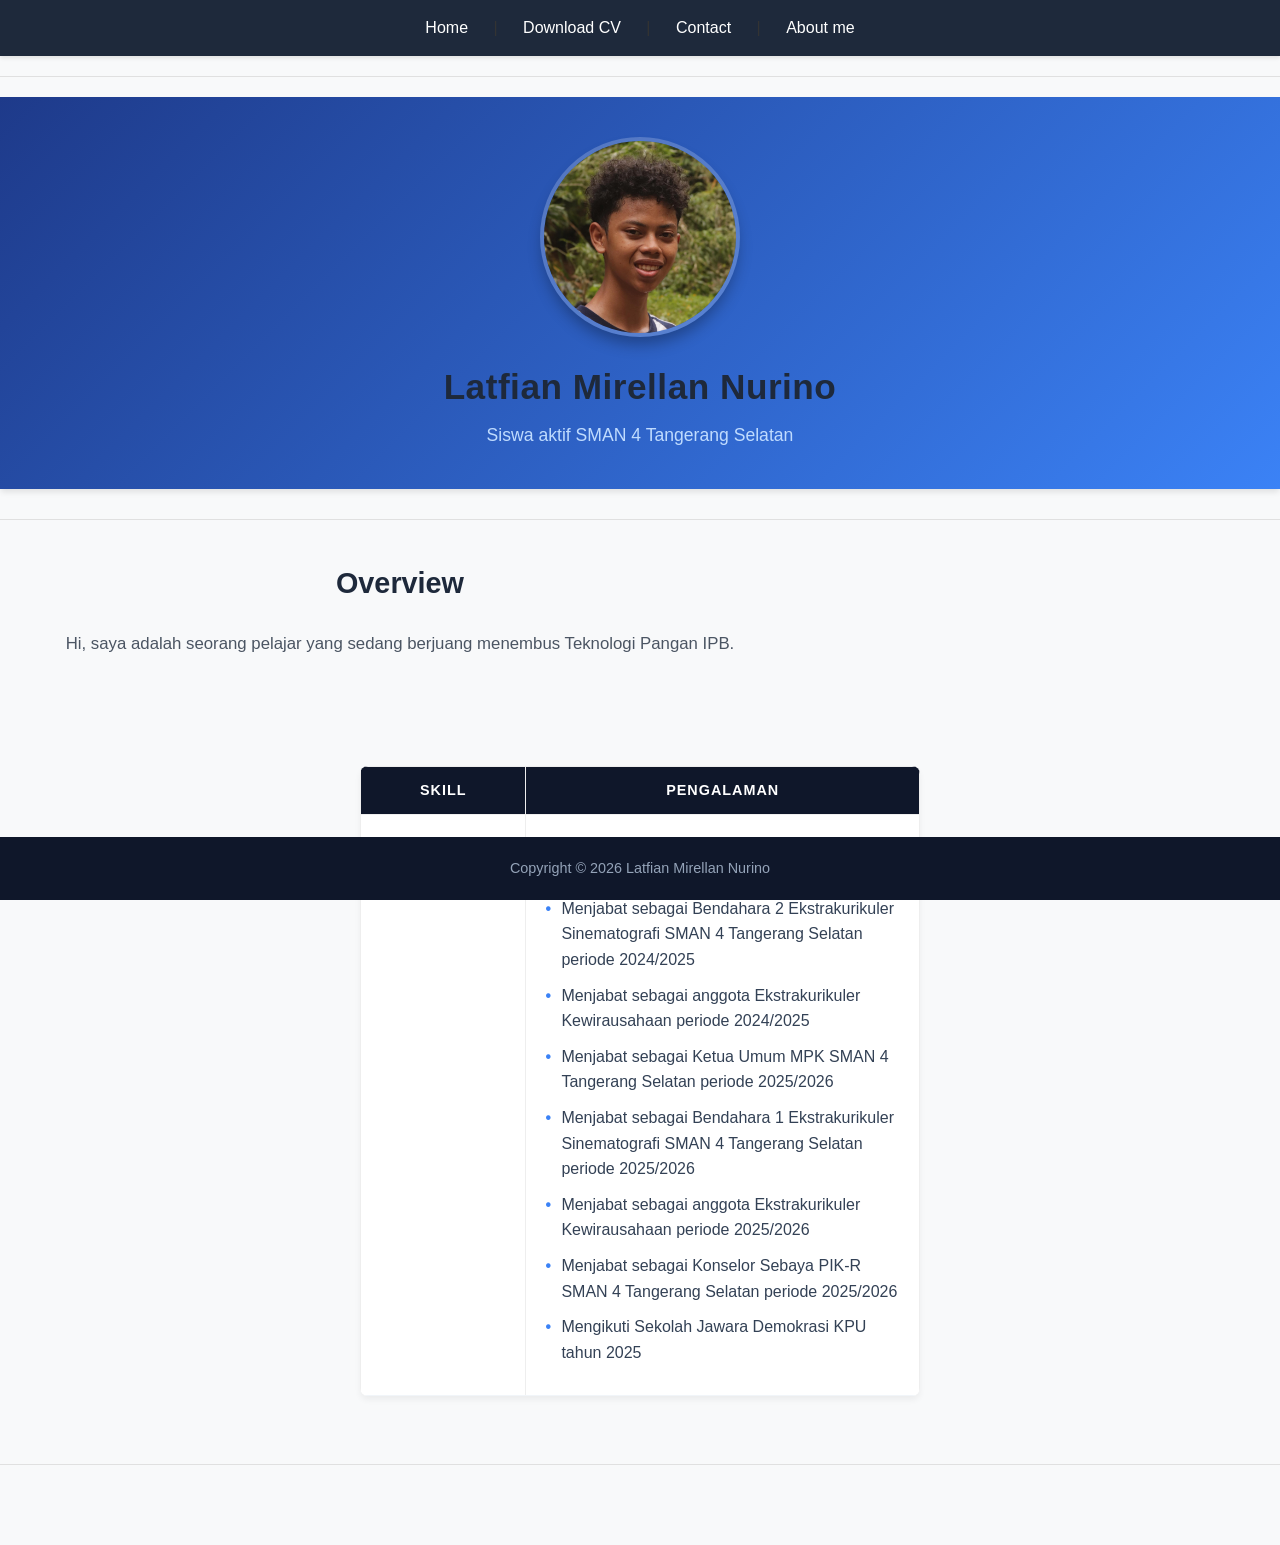
<file: index.html>
<!DOCTYPE html>
<html lang="en">
<head>
    <meta charset="UTF-8">
    <meta name="viewport" content="width=device-width, initial-scale=1.0">
    <title>Website Pribadi Saya</title>
    <link rel="stylesheet" href="style.css">
</head>
<body>
    <nav>
        <a href="index.html">Home</a> | 
        <a href="cv-ellan.pdf">Download CV</a> | 
        <a href="contact.html">Contact</a> | 
        <a href="about.html">About me</a>
    </nav>
    <hr />
    <header style="text-align: center;">
        <img src="foto-profile.jpeg" width="200" height="200" style="border-radius: 50%;"/>
        <h1>Latfian Mirellan Nurino</h1>
        <p>Siswa aktif SMAN 4 Tangerang Selatan</p>
    </header>
    <hr />
    <article style="text-align: center;">
        <h2>Overview</h2>
        <p>Hi, saya adalah seorang pelajar yang sedang berjuang menembus Teknologi Pangan IPB.</p>
    </article>
    <div style="max-width: 600px; margin: 3em auto">
        <table border="1" width="100%">
            <thead>
                <tr>
                    <th>Skill</th>
                    <th>Pengalaman</th>
                </tr>
            </thead>
            <tbody>
                <tr>
                    <td>
                        <ul>
                            <li>Fotografer</li>
                            <li>Sinematografer</li>
                        </ul>
                    </td>
                    <td>
                        <ul>
                            <li>Menjabat sebagai Wakil Ketua 2 MPK SMAN 4 Tangerang Selatan periode 2024/2025</li>
                            <li>Menjabat sebagai Bendahara 2 Ekstrakurikuler Sinematografi SMAN 4 Tangerang Selatan periode 2024/2025</li>
                            <li>Menjabat sebagai anggota Ekstrakurikuler Kewirausahaan periode 2024/2025</li>
                            <li>Menjabat sebagai Ketua Umum MPK SMAN 4 Tangerang Selatan periode 2025/2026</li>
                            <li>Menjabat sebagai Bendahara 1 Ekstrakurikuler Sinematografi SMAN 4 Tangerang Selatan periode 2025/2026</li>
                            <li>Menjabat sebagai anggota Ekstrakurikuler Kewirausahaan periode 2025/2026</li>
                            <li>Menjabat sebagai Konselor Sebaya PIK-R SMAN 4 Tangerang Selatan periode 2025/2026</li>
                            <li>Mengikuti Sekolah Jawara Demokrasi KPU tahun 2025</li>
                        </ul>
                    </td>
                </tr>
            </tbody>
        </table>
    </div>
    <hr>
    <footer style="text-align: center;">
        <p>Copyright &copy; 2026 Latfian Mirellan Nurino</p>
    </footer>
</body>
</html>
</file>
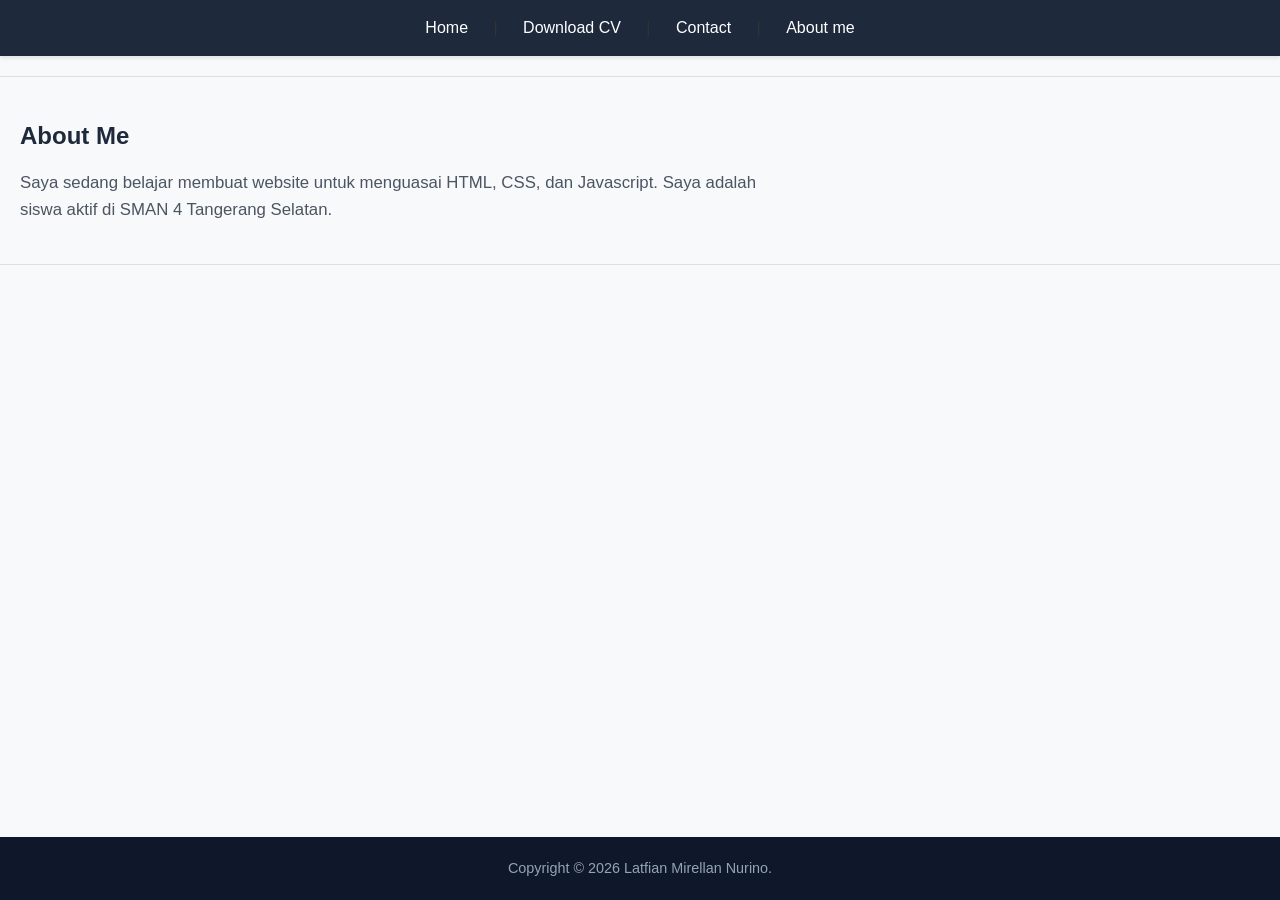
<file: about.html>
<!DOCTYPE html>
<html lang="en">
<head>
    <meta charset="UTF-8">
    <title>About Me</title>
    <link rel="stylesheet" href="style.css">
</head>
<body>
    <nav>
        <a href="index.html">Home</a> | <a href="cv-ellan.pdf">Download CV</a> | <a href="contact.html">Contact</a> | <a href="about.html">About me</a> 
    </nav>
    <hr />
    <article>
        <h1>About Me</h1>
        <p>Saya sedang belajar membuat website untuk menguasai HTML, CSS, dan Javascript. Saya adalah siswa aktif di SMAN 4 Tangerang Selatan.</p>
    </article>
    <hr>
    <footer style="text-align: center;">
        <p>Copyright &copy; 2026 Latfian Mirellan Nurino.</p>
    </footer>
</body>
</html>
</file>
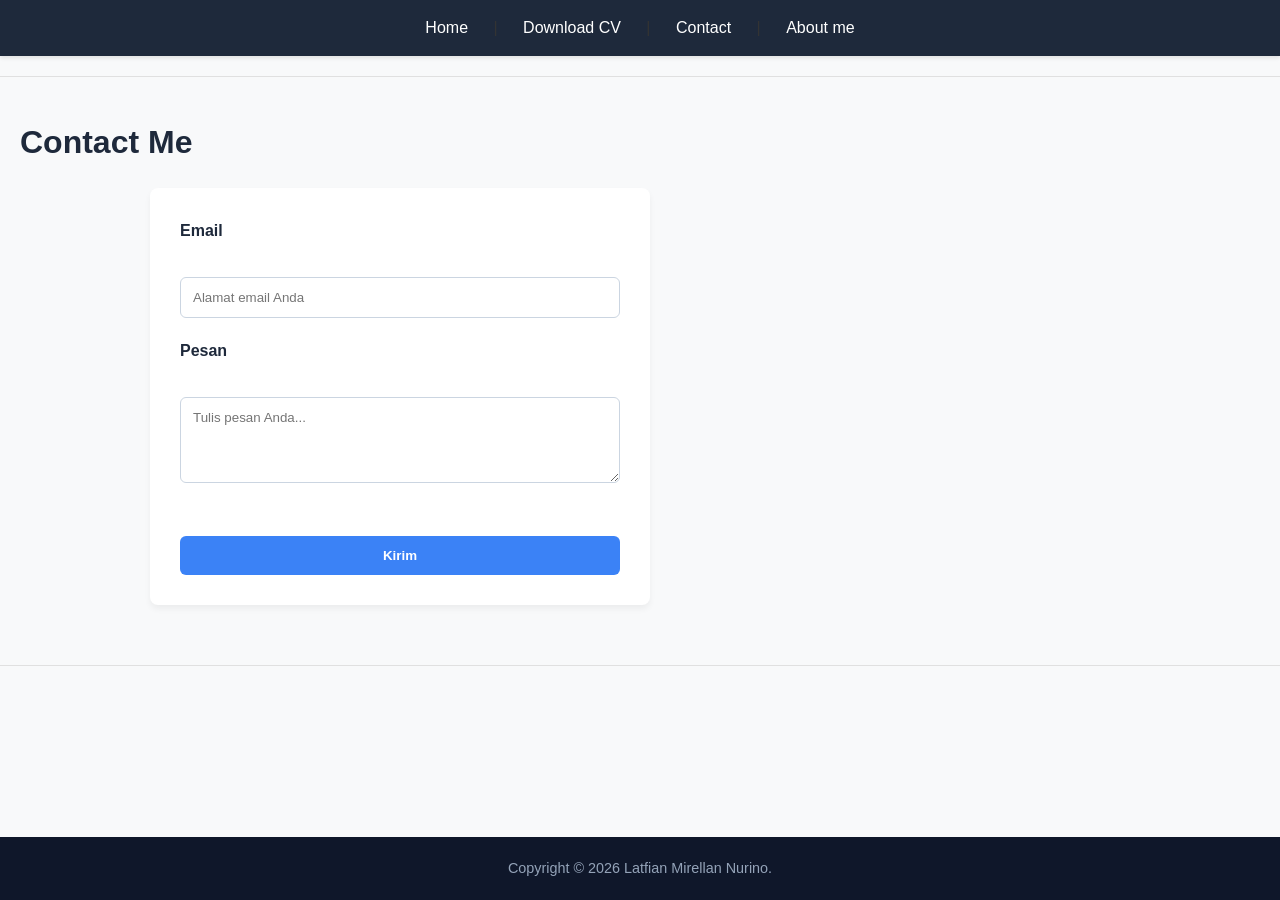
<file: contact.html>
<!DOCTYPE html>
<html lang="en">
<head>
    <meta charset="UTF-8">
    <title>Contact Me</title>
    <link rel="stylesheet" href="style.css">
</head>
<body>
    <nav>
        <a href="index.html">Home</a> | <a href="cv-ellan.pdf">Download CV</a> | <a href="contact.html">Contact</a> | <a href="about.html">About me</a>
    </nav>
    <hr />
    <div>
        <h1>Contact Me</h1>
        <form>
            <label for="email">Email</label><br />
            <input type="email" name="email" placeholder="Alamat email Anda"/>
            <br />
            <label for="message">Pesan</label><br />
            <textarea name="message" placeholder="Tulis pesan Anda..." rows="4" cols="50"></textarea>
            <br /><br />
            <input type="submit" value="Kirim" />
        </form>
    </div>
    <hr>
    <footer style="text-align: center;">
        <p>Copyright &copy; 2026 Latfian Mirellan Nurino.</p>
    </footer>
</body>
</html>
</file>
<file: style.css>
/* ==========================================
   RESET & BASE STYLES
   ========================================== */
* {
    margin: 0;
    padding: 0;
    box-sizing: border-box;
}

body {
    font-family: 'Segoe UI', Tahoma, Geneva, Verdana, sans-serif;
    line-height: 1.6;
    color: #333333;
    background-color: #f8f9fa;
    padding-bottom: 60px;
}

/* Menghilangkan garis pembatas bawaan HTML */
hr {
    border: none;
    height: 1px;
    background-color: #e0e0e0;
    margin: 20px 0;
}

/* ==========================================
   NAVIGATION (NAV BAR)
   ========================================== */
nav {
    background-color: #1e293b;
    padding: 15px 20px;
    text-align: center;
    box-shadow: 0 2px 4px rgba(0,0,0,0.1);
}

nav a {
    color: #ffffff;
    text-decoration: none;
    font-weight: 500;
    padding: 8px 16px;
    margin: 0 5px;
    border-radius: 4px;
    transition: all 0.3s ease;
}

nav a:hover {
    background-color: #3b82f6;
    color: #ffffff;
}

/* ==========================================
   HEADER SECTION
   ========================================== */
header {
    background: linear-gradient(135deg, #1e3a8a 0%, #3b82f6 100%);
    color: white;
    padding: 40px 20px;
    margin-bottom: 30px;
    box-shadow: 0 4px 6px -1px rgba(0, 0, 0, 0.1);
}

header img {
    border: 4px solid rgba(255, 255, 255, 0.2);
    object-fit: cover;
    box-shadow: 0 10px 15px -3px rgba(0, 0, 0, 0.3);
    transition: transform 0.3s ease;
}

header img:hover {
    transform: scale(1.05);
}

header h1 {
    font-size: 2.2rem;
    margin-top: 15px;
    margin-bottom: 5px;
    font-weight: 700;
    letter-spacing: 0.5px;
}

header p {
    font-size: 1.1rem;
    color: #bfdbfe;
}

/* ==========================================
   MAIN CONTENT & ARTICLES
   ========================================== */
article, div {
    max-width: 800px;
    margin: 0 auto padding;
    padding: 20px;
}

h1, h2 {
    color: #1e293b;
    margin-bottom: 15px;
}

article h2 {
    font-size: 1.8rem;
    position: relative;
    padding-bottom: 10px;
}

article p {
    font-size: 1.05rem;
    color: #4b5563;
}

/* ==========================================
   TABLE & LISTS (PORTFOLIO/SKILLS)
   ========================================== */
table {
    border-collapse: collapse;
    background: #ffffff;
    border-radius: 8px;
    overflow: hidden;
    box-shadow: 0 4px 6px rgba(0,0,0,0.05);
    border: none !important; /* Menimpa border="1" di HTML */
    margin-top: 20px;
}

th {
    background-color: #0f172a;
    color: #ffffff;
    text-transform: uppercase;
    font-size: 0.9rem;
    letter-spacing: 1px;
    padding: 12px;
}

td {
    padding: 20px;
    vertical-align: top;
    border-bottom: 1px solid #f1f5f9;
}

/* Styling List di dalam Tabel */
ul {
    list-style-position: inside;
    list-style-type: none; /* Kita ganti dengan bullet kustom */
}

ul li {
    margin-bottom: 10px;
    color: #334155;
    position: relative;
    padding-left: 15px;
}

ul li::before {
    content: "•";
    color: #3b82f6; /* Warna bullet biru mentereng */
    font-weight: bold;
    display: inline-block; 
    width: 1em;
    margin-left: -1em;
}

/* ==========================================
   FORMS (CONTACT PAGE)
   ========================================== */
form {
    background: #ffffff;
    padding: 30px;
    border-radius: 8px;
    box-shadow: 0 4px 6px rgba(0,0,0,0.05);
    max-width: 500px;
    margin: 20px auto;
}

form label {
    display: block;
    font-weight: 600;
    margin-bottom: 8px;
    color: #1e293b;
}

form input[type="email"],
form textarea {
    width: 100%;
    padding: 12px;
    border: 1px solid #cbd5e1;
    border-radius: 6px;
    margin-bottom: 20px;
    font-family: inherit;
    transition: border-color 0.3s ease;
}

form input[type="email"]:focus,
form textarea:focus {
    outline: none;
    border-color: #3b82f6;
    box-shadow: 0 0 0 3px rgba(59, 130, 246, 0.15);
}

form input[type="submit"] {
    background-color: #3b82f6;
    color: white;
    padding: 12px 24px;
    border: none;
    border-radius: 6px;
    cursor: pointer;
    font-weight: 600;
    width: 100%;
    transition: background-color 0.3s ease;
}

form input[type="submit"]:hover {
    background-color: #2563eb;
}

/* ==========================================
   FOOTER
   ========================================== */
footer {
    background-color: #0f172a;
    color: #94a3b8;
    padding: 20px;
    font-size: 0.9rem;
    position: fixed;
    bottom: 0;
    width: 100%;
}
</file>
